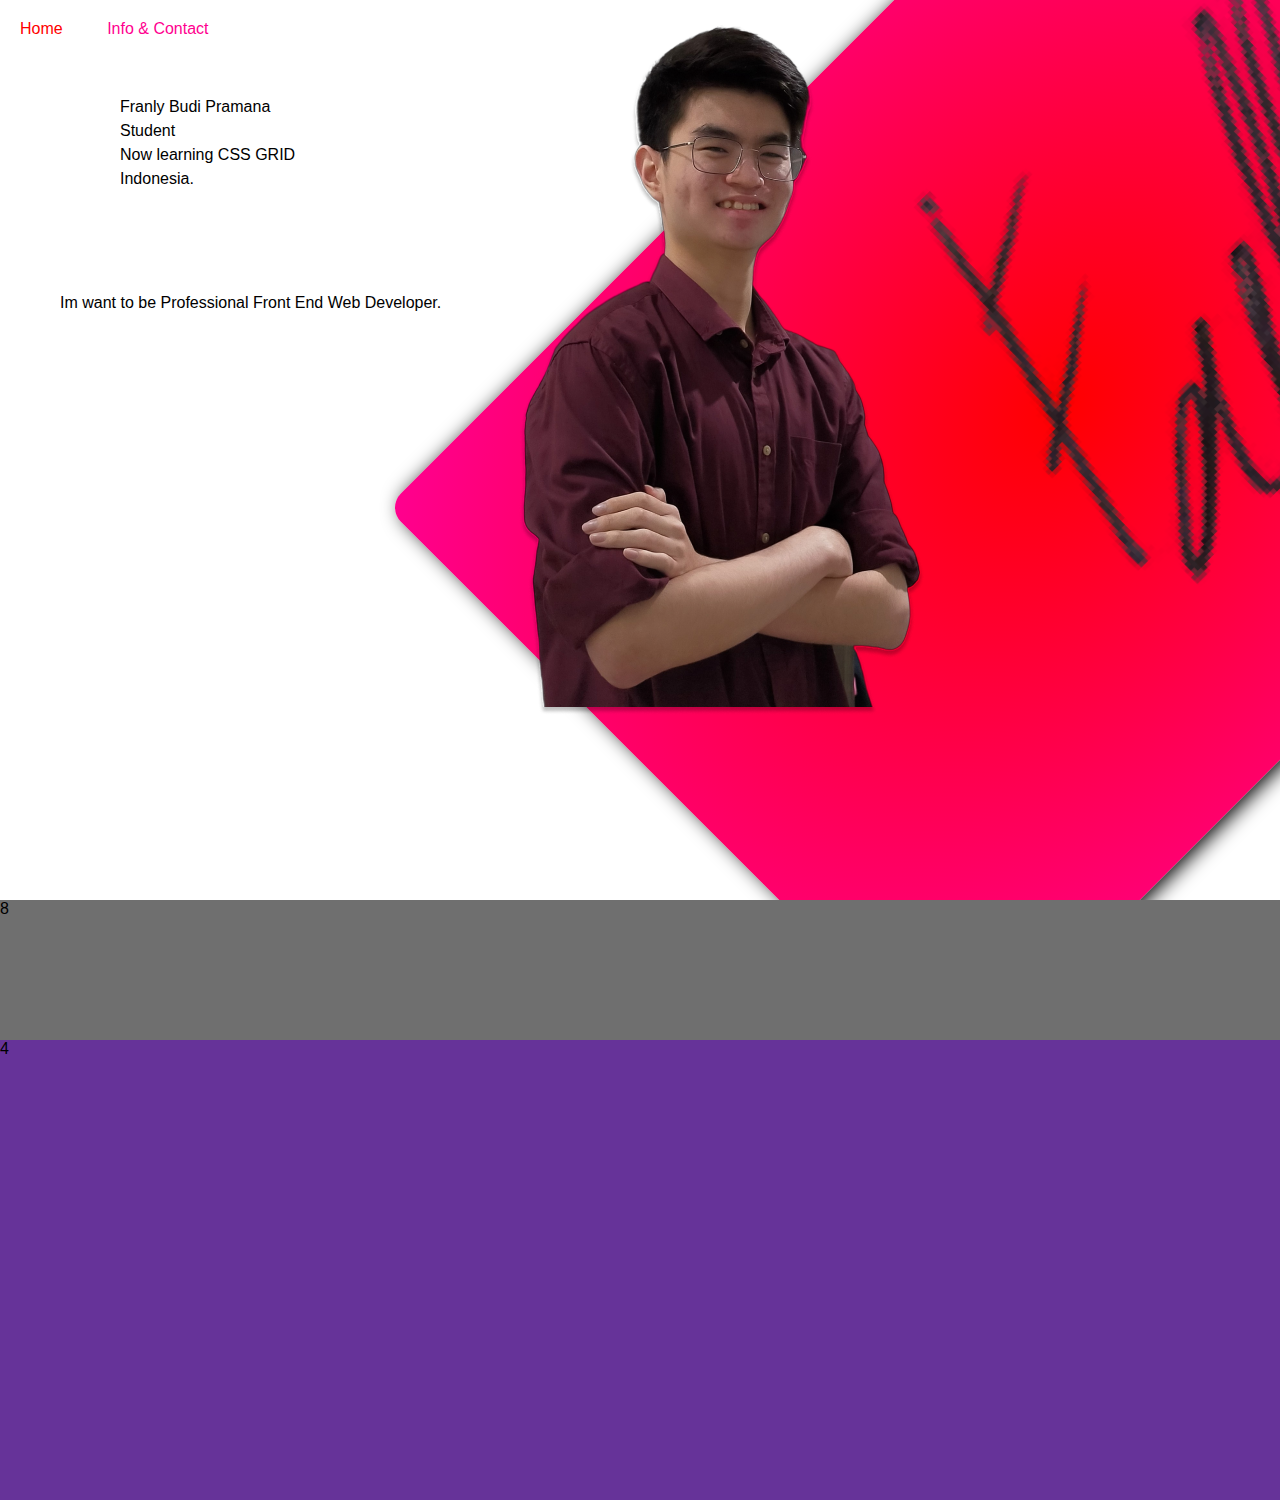
<file: Project 31 CSS Grid/index.html>
<!DOCTYPE html>
<html lang="en">
  <head>
    <meta charset="UTF-8" />
    <meta http-equiv="X-UA-Compatible" content="IE=edge" />
    <meta name="viewport" content="width=device-width, initial-scale=1.0" />
    <title>Document</title>
    <link rel="stylesheet" href="style.css" />
  </head>
  <body>
    <div class="container">
      <div class="item a">

        <div class="link">
            <a href="">Home<a>
            <a href="">Info & Contact</a>
        </div>

        <div class="data-diri">
          <p>Franly Budi Pramana</p>
          <p>Student</p>
          <p>Now learning CSS GRID</p>
          <p>Indonesia.</p>
          <p>Im want to be Professional Front End Web Developer.</p>
        </div>
      </div>
      <div class="item b">
        <img src="foto2.png" alt="">
        <img src="ttd2.png" alt="">
        <span></span>
        <span></span>
      </div>
      <div class="item c">8</div>
      <div class="item d">4</div>
    </div>
  </body>
</html>
</file>
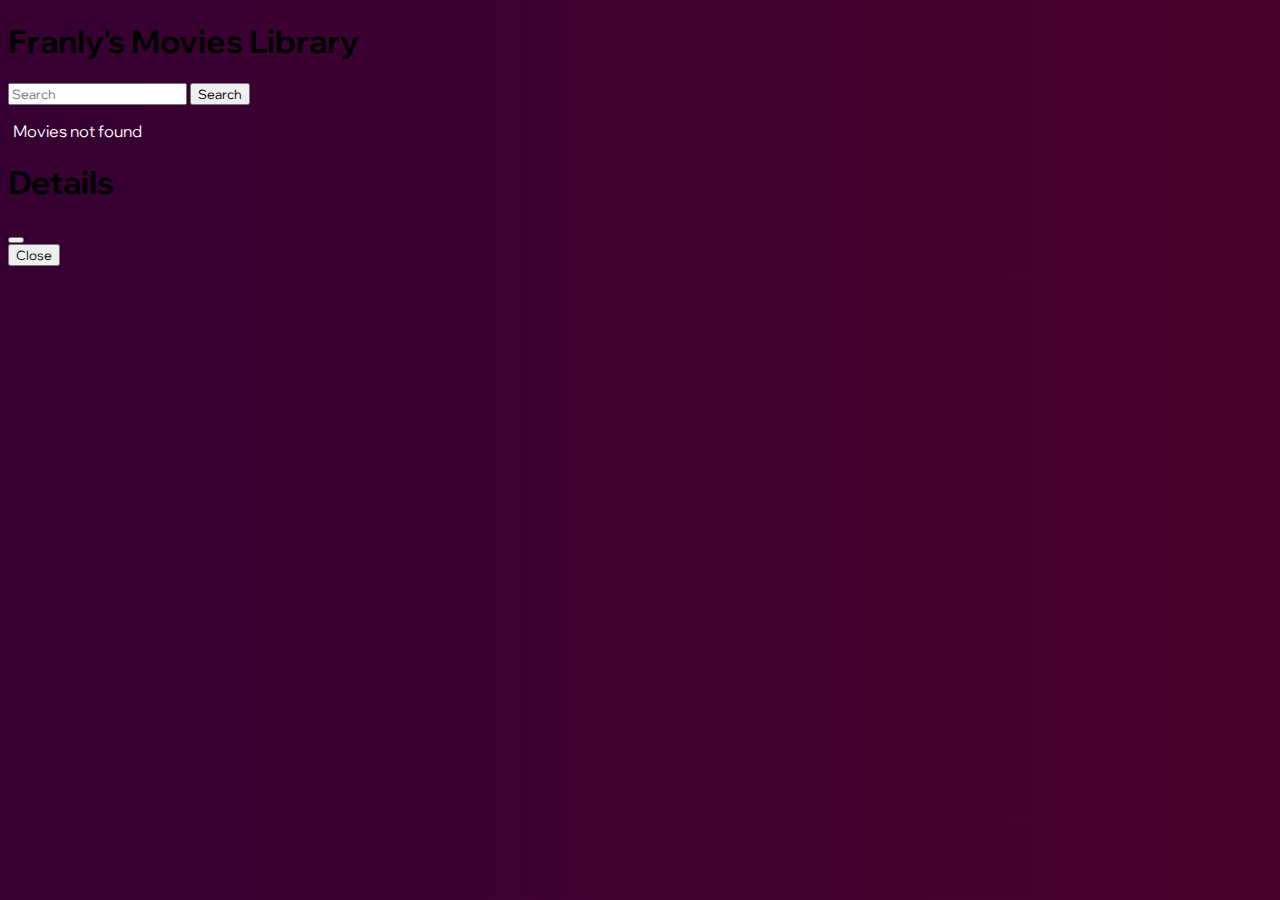
<file: Portfolio/Movies/index.html>
<!doctype html>
<html lang="en">
  <head>
    <link rel="stylesheet" href="style.css">
    <meta charset="utf-8">
    <meta name="viewport" content="width=device-width, initial-scale=1">
    <title>Movies Library</title>
    <link rel="stylesheet" href="style.css">
    <link href="https://cdn.jsdelivr.net/npm/bootstrap@5.3.0-alpha3/dist/css/bootstrap.min.css" rel="stylesheet" integrity="sha384-KK94CHFLLe+nY2dmCWGMq91rCGa5gtU4mk92HdvYe+M/SXH301p5ILy+dN9+nJOZ" crossorigin="anonymous">
    <link rel="preconnect" href="https://fonts.googleapis.com">
<link rel="preconnect" href="https://fonts.gstatic.com" crossorigin>
<link href="https://fonts.googleapis.com/css2?family=Wix+Madefor+Display:wght@500&display=swap" rel="stylesheet">
  <!-- favicon -->
  <link rel="apple-touch-icon-precomposed" sizes="57x57" href="favicon/apple-touch-icon-57x57.png" />
<link rel="apple-touch-icon-precomposed" sizes="114x114" href="favicon/apple-touch-icon-114x114.png" />
<link rel="apple-touch-icon-precomposed" sizes="72x72" href="favicon/apple-touch-icon-72x72.png" />
<link rel="apple-touch-icon-precomposed" sizes="144x144" href="favicon/apple-touch-icon-144x144.png" />
<link rel="apple-touch-icon-precomposed" sizes="60x60" href="favicon/apple-touch-icon-60x60.png" />
<link rel="apple-touch-icon-precomposed" sizes="120x120" href="favicon/apple-touch-icon-120x120.png" />
<link rel="apple-touch-icon-precomposed" sizes="76x76" href="favicon/apple-touch-icon-76x76.png" />
<link rel="apple-touch-icon-precomposed" sizes="152x152" href="favicon/apple-touch-icon-152x152.png" />
<link rel="icon" type="image/png" href="favicon/favicon-196x196.png" sizes="196x196" />
<link rel="icon" type="image/png" href="favicon/favicon-96x96.png" sizes="96x96" />
<link rel="icon" type="image/png" href="favicon/favicon-32x32.png" sizes="32x32" />
<link rel="icon" type="image/png" href="favicon/favicon-16x16.png" sizes="16x16" />
<link rel="icon" type="image/png" href="favicon/favicon-128.png" sizes="128x128" />
<meta name="application-name" content="&nbsp;"/>
<meta name="msapplication-TileColor" content="#FFFFFF" />
<meta name="msapplication-TileImage" content="mstile-144x144.png" />
<meta name="msapplication-square70x70logo" content="mstile-70x70.png" />
<meta name="msapplication-square150x150logo" content="mstile-150x150.png" />
<meta name="msapplication-wide310x150logo" content="mstile-310x150.png" />
<meta name="msapplication-square310x310logo" content="mstile-310x310.png" />



</head>
  <body>
    <div class="container">
      <div class="row">
        <div class="col">
          <h1 class="mt-5 my-6 text-light">Franly's Movies Library</h1>
        </div>
      </div>
    
    <div class="row ">
      <div class="col-md-8 ">
        <div class="input-group mb-3">
          <input type="text" class="form-control input-keyword bg-dark text-bg-dark border border-black" placeholder="Search" >
          <button class="btn btn-info search-button" type="button" id="button-addon2">Search</button>
        </div>        
      </div>
    </div>
    <p class="note visually-hidden">Movies not  found</p>

    <div class="row movie-container"></div>
</div>
    <!-- Modal -->
    <div
      class="modal fade"
      id="movieDetailModal"
      tabindex="-1"
      aria-labelledby="movieDetailModalLabel"
      aria-hidden="true"
    >
      <div class="modal-dialog modal-dialog modal-dialog-centered modal-lg">
        <div class="modal-content">
          <div class="modal-header">
            <h1 class="modal-title fs-5" id="movieDetailModalLabel">Details</h1>
            <button
              type="button"
              class="btn-close"
              data-bs-dismiss="modal"
              aria-label="Close"
            ></button>
          </div>
          <div class="modal-body  "></div>
          <div class="modal-footer">
            <button
              type="button"
              class="btn btn-secondary"
              data-bs-dismiss="modal"
            >
              Close
            </button>
          </div>
        </div>
      </div>
    </div>


    <script
      src="https://code.jquery.com/jquery-3.6.4.min.js"
      integrity="sha256-oP6HI9z1XaZNBrJURtCoUT5SUnxFr8s3BzRl+cbzUq8="
      crossorigin="anonymous"
    ></script>
    <script src="https://cdn.jsdelivr.net/npm/bootstrap@5.3.0-alpha3/dist/js/bootstrap.bundle.min.js" integrity="sha384-ENjdO4Dr2bkBIFxQpeoTz1HIcje39Wm4jDKdf19U8gI4ddQ3GYNS7NTKfAdVQSZe" crossorigin="anonymous"></script>
    <script src="script.js"></script>
  </body>
</html>
</file>
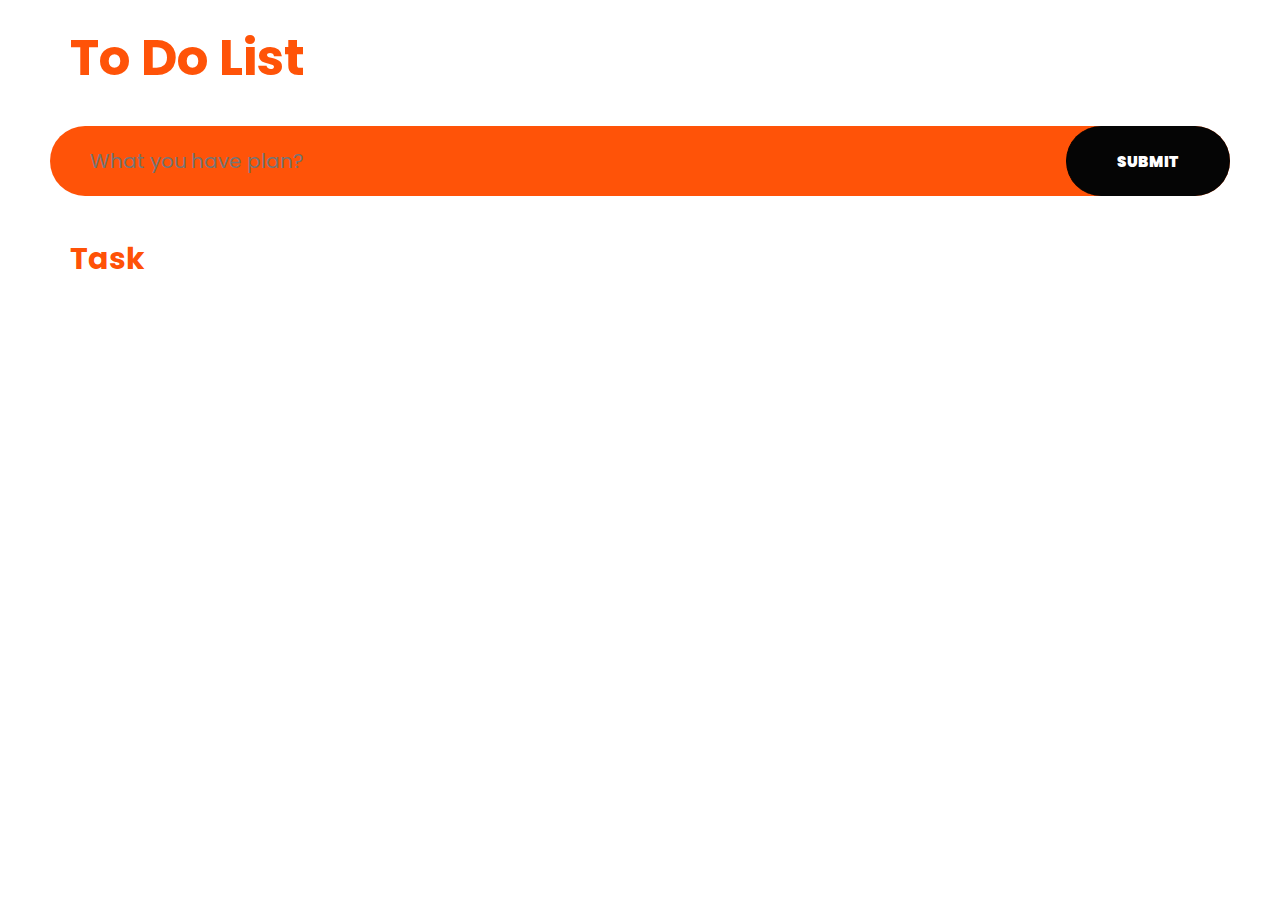
<file: Portfolio/Todolist/index.html>
<!DOCTYPE html>
<html lang="en">
  <head>
    <meta charset="UTF-8" />
    <meta http-equiv="X-UA-Compatible" content="IE=edge" />
    <meta name="viewport" content="width=device-width, initial-scale=1.0" />
    <title>To Do List</title>
    <link rel="stylesheet" href="style.css" />
    <!-- Montserrat -->
    <link rel="preconnect" href="https://fonts.googleapis.com" />
    <link rel="preconnect" href="https://fonts.gstatic.com" crossorigin />
    <link
      href="https://fonts.googleapis.com/css2?family=Poppins:wght@300&display=swap"
      rel="stylesheet"
    />
  </head>
  <body>
    <div class="container">
      <header>
        <div>
          <h2 class="title">To Do List</h2>
        </div>
        <div class="input-container">
          <input
            type="text"
            class="text-input"
            placeholder="What you have plan?"
          />
          <button type="submit" class="button-submit">submit</button>
        </div>
      </header>
      <main class="content-container">
        <h3>Task</h3>
        <!-- <div class="task">
          <div class="box-container">
            <div class="box hilang">
              <div class="stik1"></div>
              <div class="stik2"></div>
            </div>
          </div>
          <input
            type="text"
            name=""
            class="task-text"
            readonly
            value="Task 1"
          />
          <button type="submit">edit</button>
          <button type="submit">delete</button>
        </div>
      </main>
    </div> -->

    <script src="main.js"></script>
  </body>
</html>
</file>
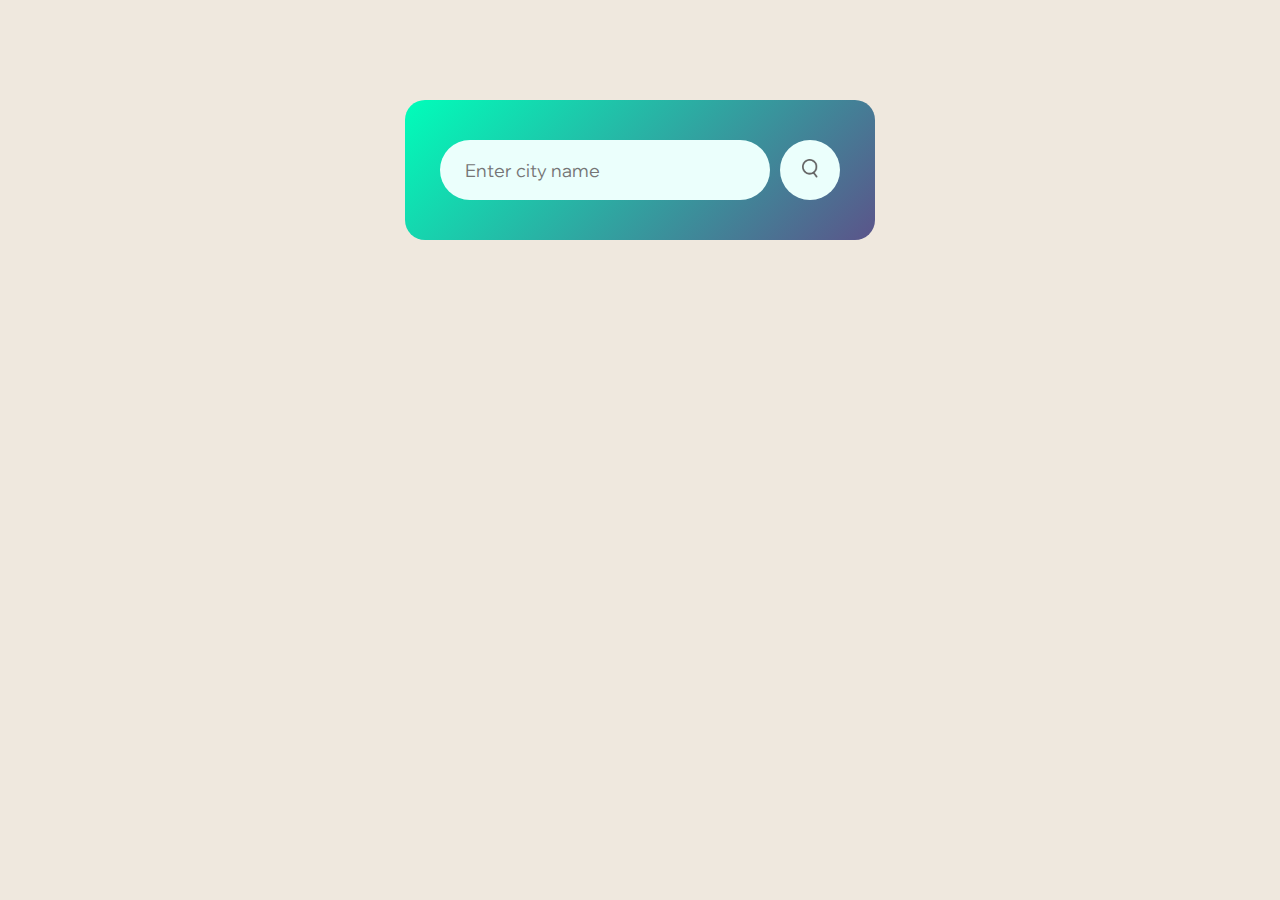
<file: Portfolio/Weather/index.html>
<!doctype html>
<html lang="en">
  <head>
    <meta charset="utf-8">
    <meta name="viewport" content="width=device-width, initial-scale=1">
    <title>Weather</title>
    <link rel="stylesheet" href="style.css">
    <link rel="preconnect" href="https://fonts.googleapis.com">
<link rel="preconnect" href="https://fonts.gstatic.com" crossorigin>
<link href="https://fonts.googleapis.com/css2?family=Wix+Madefor+Display:wght@500&display=swap" rel="stylesheet">
<!-- favicon -->
<link rel="apple-touch-icon-precomposed" sizes="57x57" href="favicon/apple-touch-icon-57x57.png" />
<link rel="apple-touch-icon-precomposed" sizes="114x114" href="favicon/apple-touch-icon-114x114.png" />
<link rel="apple-touch-icon-precomposed" sizes="72x72" href="favicon/apple-touch-icon-72x72.png" />
<link rel="apple-touch-icon-precomposed" sizes="144x144" href="favicon/apple-touch-icon-144x144.png" />
<link rel="apple-touch-icon-precomposed" sizes="60x60" href="favicon/apple-touch-icon-60x60.png" />
<link rel="apple-touch-icon-precomposed" sizes="120x120" href="favicon/apple-touch-icon-120x120.png" />
<link rel="apple-touch-icon-precomposed" sizes="76x76" href="favicon/apple-touch-icon-76x76.png" />
<link rel="apple-touch-icon-precomposed" sizes="152x152" href="favicon/apple-touch-icon-152x152.png" />
<link rel="icon" type="image/png" href="favicon/favicon-196x196.png" sizes="196x196" />
<link rel="icon" type="image/png" href="favicon/favicon-96x96.png" sizes="96x96" />
<link rel="icon" type="image/png" href="favicon/favicon-32x32.png" sizes="32x32" />
<link rel="icon" type="image/png" href="favicon/favicon-16x16.png" sizes="16x16" />
<link rel="icon" type="image/png" href="favicon/favicon-128.png" sizes="128x128" />
<meta name="application-name" content="&nbsp;"/>
<meta name="msapplication-TileColor" content="#FFFFFF" />
<meta name="msapplication-TileImage" content="mstile-144x144.png" />
<meta name="msapplication-square70x70logo" content="mstile-70x70.png" />
<meta name="msapplication-square150x150logo" content="mstile-150x150.png" />
<meta name="msapplication-wide310x150logo" content="mstile-310x150.png" />
<meta name="msapplication-square310x310logo" content="mstile-310x310.png" />

  </head>
  <body>
    <div class="card">
        <div class="search">
            <input class="inputCityName" type="text" placeholder="Enter city name" spellcheck="false">
            <button class="search-button"><img src="images/search.png" alt="" ></button>
        </div>
        <div class="note-container disable">
        <p>city not found</p>
        </div>
        <div class="weather disable">
            <img src="images/clear.png" alt="" class="weather-icon">
            <h1 class="temp">18°C</h1>
            <h2  class="city">Stuttgart</h2>
            <div class="details">
                <div class="col">
                    <img src="images/humidity.png" alt="">
                    <div>
                        <p class="humidity">54%</p>
                        <p>Humidity</p>
                    </div>
                </div>
                    <div class="col">
                        <img src="images/wind.png" alt="">
                        <div>
                            <p class="wind">15 km/h</p>
                            <p>Wind Speed</p>
                        </div>
                </div>
            
        </div>
      </div>
      </div>

    <script src="script.js"></script>
    <script src="https://cdn.jsdelivr.net/npm/bootstrap@5.3.0-alpha3/dist/js/bootstrap.bundle.min.js" integrity="sha384-ENjdO4Dr2bkBIFxQpeoTz1HIcje39Wm4jDKdf19U8gI4ddQ3GYNS7NTKfAdVQSZe" crossorigin="anonymous"></script>
  </body>
</html>
</file>
<file: Project 31 CSS Grid/style.css>
* {
  margin: 0;
  padding: 0;
  font-family: "Karla", sans-serif;
}

.container {
  width: 100%;
  background-color: rgb(255, 255, 255);
  height: 1500px;
  display: grid;
  grid-template-columns: 40% 60%;
  grid-template-rows: 100vh 140px;
  grid-template-areas:
    "profile pict pict"
    "project project project"
    "main main main";
}

.a {
  /* background-color: red; */
  /* background-color: rgb(173, 173, 173); */
  grid-area: profile;
}

.b {
  /* background-image: radial-gradient( fra rgb(255, 0, 0), rgb(255, 0, 144)); */
  /* background-color: red; */
  grid-area: pict;
  position: relative;
}

.c {
  background-color: rgb(111, 111, 111);
  grid-area: project;
  z-index: 5;
}

.d {
  background-color: rebeccapurple;
  grid-area: main;
  z-index: 5;
}

.a .link {
  /* background-color: gold; */
  padding: 20px;
}

.link a {
  padding-right: 20px;
  box-sizing: border-box;
  text-decoration: none;
  color: rgb(255, 0, 0);
}

.link a:last-child {
  color: rgb(255, 0, 144);
}

.a .data-diri {
  /* background-color: rgb(134, 134, 134); */
  padding: 40px 0 0 120px;
}

.a .data-diri p {
  padding-bottom: 6px;
}

.a .data-diri p:last-child {
  /* background-color: rgb(0, 136, 255); */
  padding-top: 100px;
  margin-left: -60px;
}

.b img:first-child {
  z-index: 3;
  position: absolute;
  top: 7px;
}

.b img:nth-child(2) {
  position: absolute;
  margin-left: 400px;
  z-index: 2;
  transform: rotate(-45deg);
  animation: ttd 2s;
}

.b span:nth-child(4) {
  position: absolute;
  z-index: 1;
  width: 900px;
  height: 800px;
  padding-right: 200px;
  padding-bottom: 10px;
  background-image: radial-gradient(rgb(255, 0, 0), rgb(255, 0, 144));
  border-radius: 20px;
  transform: rotate(-45deg);
  box-shadow: 5px 5px 20px black;
  animation: ttd 2s;
}

.b span:nth-child(3) {
  position: absolute;
  width: 850px;
  height: 770px;
  padding-right: 200px;
  padding-bottom: 10px;
  background-color: transparent;
  transform: rotate(-45deg);
  animation: color 5s alternate infinite;
}

/* RESPONSIVE */
@media screen and (max-width: 576px) {
  .container {
    grid-template-columns: 40% 60%;
    grid-template-rows: 30vh 70vh 140px;
    grid-template-areas:
      "profile profile profile"
      "pict pict pict"
      "project project project"
      "main main main";
  }

  .b img:nth-child(2) {
    width: 100px;
  }

  .a .data-diri p:last-child {
    width: 160px;
    padding-left: 360px;
    padding-top: 170px;
    z-index: 99;
    position: absolute;
  }
}

@media screen and (max-width: 768px) {
  .a .data-diri {
    padding: 40px 0 0 50px;
  }
}

/* ANIMATION */

@keyframes ttd {
  0% {
    transform: translateX(1000px) translateY(-1000px) rotate(-45deg);
  }

  100% {
    transform: translateX(0) translateY(0) rotate(-45deg);
  }
}

@keyframes color {
  0% {
    border-top: 5px solid rgb(0, 0, 0);
    transform: translateX(200px) translateY(-200px) rotate(-45deg);
  }

  100% {
    border-top: 5px solid rgb(255, 0, 0);
    transform: translateX(0) translateY(0) rotate(-45deg);
  }
}
</file>
<file: Portfolio/Movies/style.css>
html{
    scroll-behavior: smooth;
}

*{
    font-family: 'Wix Madefor Display', sans-serif;
}

.container{
    /* background-image: linear-gradient(to right, #360033
    , #0b8793); */
    background-color: transparent;
}

body{
    background-image: linear-gradient(to right, #360033
    , #480129);
}

.glass{
    background-color: #7f2e4d;
}

.tombol{
    background-color: rgb(102, 67, 105);
}

.note{
    color: white;
    padding-left: 5px;
}
</file>
<file: Portfolio/Todolist/style.css>
* {
  box-sizing: border-box;
  font-family: "Poppins", sans-serif;
  margin: 0;
  padding: 0;
  font-size: 20px;
}

.container {
  margin: auto;
  min-height: 100vh;
  background: #ffffff;
  padding: 20px 50px;
}

.input-container {
  margin-top: 30px;
  display: flex;
  justify-content: space-between;
  background: rgba(255, 77, 0, 0.97);
  border-radius: 40px;
}

.title {
  margin-left: 20px;
  font-size: 50px;
  color: rgba(255, 77, 0, 0.97);
}

.text-input {
  border: none;
  outline: none;
  background-color: transparent;
  padding: 20px 40px;
  border-radius: 10px;
  width: 100%;
  color: rgb(10, 10, 10);
}

.button-submit {
  color: rgb(255, 255, 255);
  text-transform: uppercase;
  border: none;
  outline: none;
  background-color: transparent;
  padding: 10px;
  border-radius: 200px;
  cursor: pointer;
  font-size: 15px;
  font-weight: 900;
  border-left: 1px solid black;
  padding-left: 50px;
  padding-right: 50px;
  background-color: rgb(5, 5, 5);
}

.button-submit:hover {
  color: rgba(255, 60, 0, 0.95);
}

.button-submit:active {
  opacity: 0.6;
}

.content-container {
  padding-top: 40px;
}

.content-container h3 {
  color: rgba(255, 77, 0, 0.97);

  margin-left: 20px;
  font-size: 30px;
}

.task {
  display: flex;
  margin-top: 10px;
  color: rgb(255, 255, 255);
  border-radius: 30px;
  padding: 0 20px;
  margin-left: 20px;
  background-color: rgba(50, 50, 50, 0.548);
}

.task .task-text {
  border: none;
  outline: none;
  background-color: transparent;
  padding: 10px;
  width: 100%;
  color: rgb(255, 255, 255);
}

.task button {
  font-size: 15px;
  color: rgba(248, 248, 248, 0.97);
  text-transform: uppercase;
  border: none;
  outline: none;
  padding: 10px;
  cursor: pointer;
  padding: 20px;
  background-color: transparent;
}

.task button:hover {
  opacity: 0.8;
}

.task button:active {
  opacity: 0.6;
}

.box-container {
  padding: 10px;
  margin-top: 15px;
  min-width: 36px;
  max-width: 36px;
  height: 36px;
  background: rgba(255, 77, 0, 0.97);

  display: inline-block;
  position: relative;
  border-radius: 20px;
  cursor: pointer;
}

.stik1 {
  width: 23px;
  height: 6px;
  background: rgb(253, 253, 253);
  /* display: inline-block; */
  position: absolute;
  top: 13px;
  left: 12px;
  transform: rotate(-50deg);
  border-radius: 20px;
}
.stik2 {
  width: 17px;
  height: 6px;
  background: rgb(253, 253, 253);
  /* display: inline-block; */
  position: absolute;
  top: 16px;
  left: 3px;
  transform: rotate(-150deg);
  border-radius: 20px;
}

.coret {
  text-decoration: line-through;
  color: #ffffff3c !important;
}

.hilang {
  display: none;
  transition: 1s;
}

.rubahWarna {
  background-color: #f359006b;
}
@media screen and (max-width: 600px) {
  .container {
    padding: 20px 5px;
  }
}
</file>
<file: Portfolio/Weather/style.css>
*{
    margin: 0;
    padding: 0;
    box-sizing: border-box;
    font-family: 'Wix Madefor Display', sans-serif;
}

body{
    background-color: #EFE8DE;
}

.card{
    width: 100%;
    max-width: 470px;
    background: linear-gradient(135deg, #00feba, #5b548a);
    color: white;
    margin: 100px auto 0;
    border-radius: 20px;
    padding: 40px 35px;
    text-align: center;
}

.search{
    width: 100%;
    display: flex;
    align-items: center;
    justify-content: space-between;
}

.search input{
    border: 0;
    outline: 0;
    background: #ebfffc;
    color: #555;
    padding: 10px 25px;
    height: 60px;
    border-radius: 30px;
    flex: 1;
    margin-right: 10px;
    font-size: 18px;
}

.search button{
    border: 0;
    outline: 0;
    background: #ebfffc;
    border-radius: 50%;
    width: 60px;
    height: 60px;
    cursor: pointer;
}

.search button img {
    width: 16px;
}

.weather h1{
    font-size: 80px;
    font-weight: 500;
}

.weather h2{
    font-size: 45px;
    font-weight: 400;
    margin-top: -10px;
}

.details{
    display: flex;
    align-items: center;
    justify-content: space-between;
    padding: 0 20px;
    margin-top: 50px;
}

.col{
    display: flex;
    align-items: center;
    text-align: left;
}

.col img{
    width: 40px;
    margin-right: 10px;
}

.humidity, .wind {
    font-size: 28px;
    margin-top: -6px;
}

.disable{
    display: none;
}

.note-container{
    position: relative;
}

.note-container p{
    position: absolute;
    left: 20px;
    top: 5px;
}

@media screen and (max-width: 422px) {
    .card {
        min-width: 170px;
        padding: 40px 0px;

    }
  }
</file>
